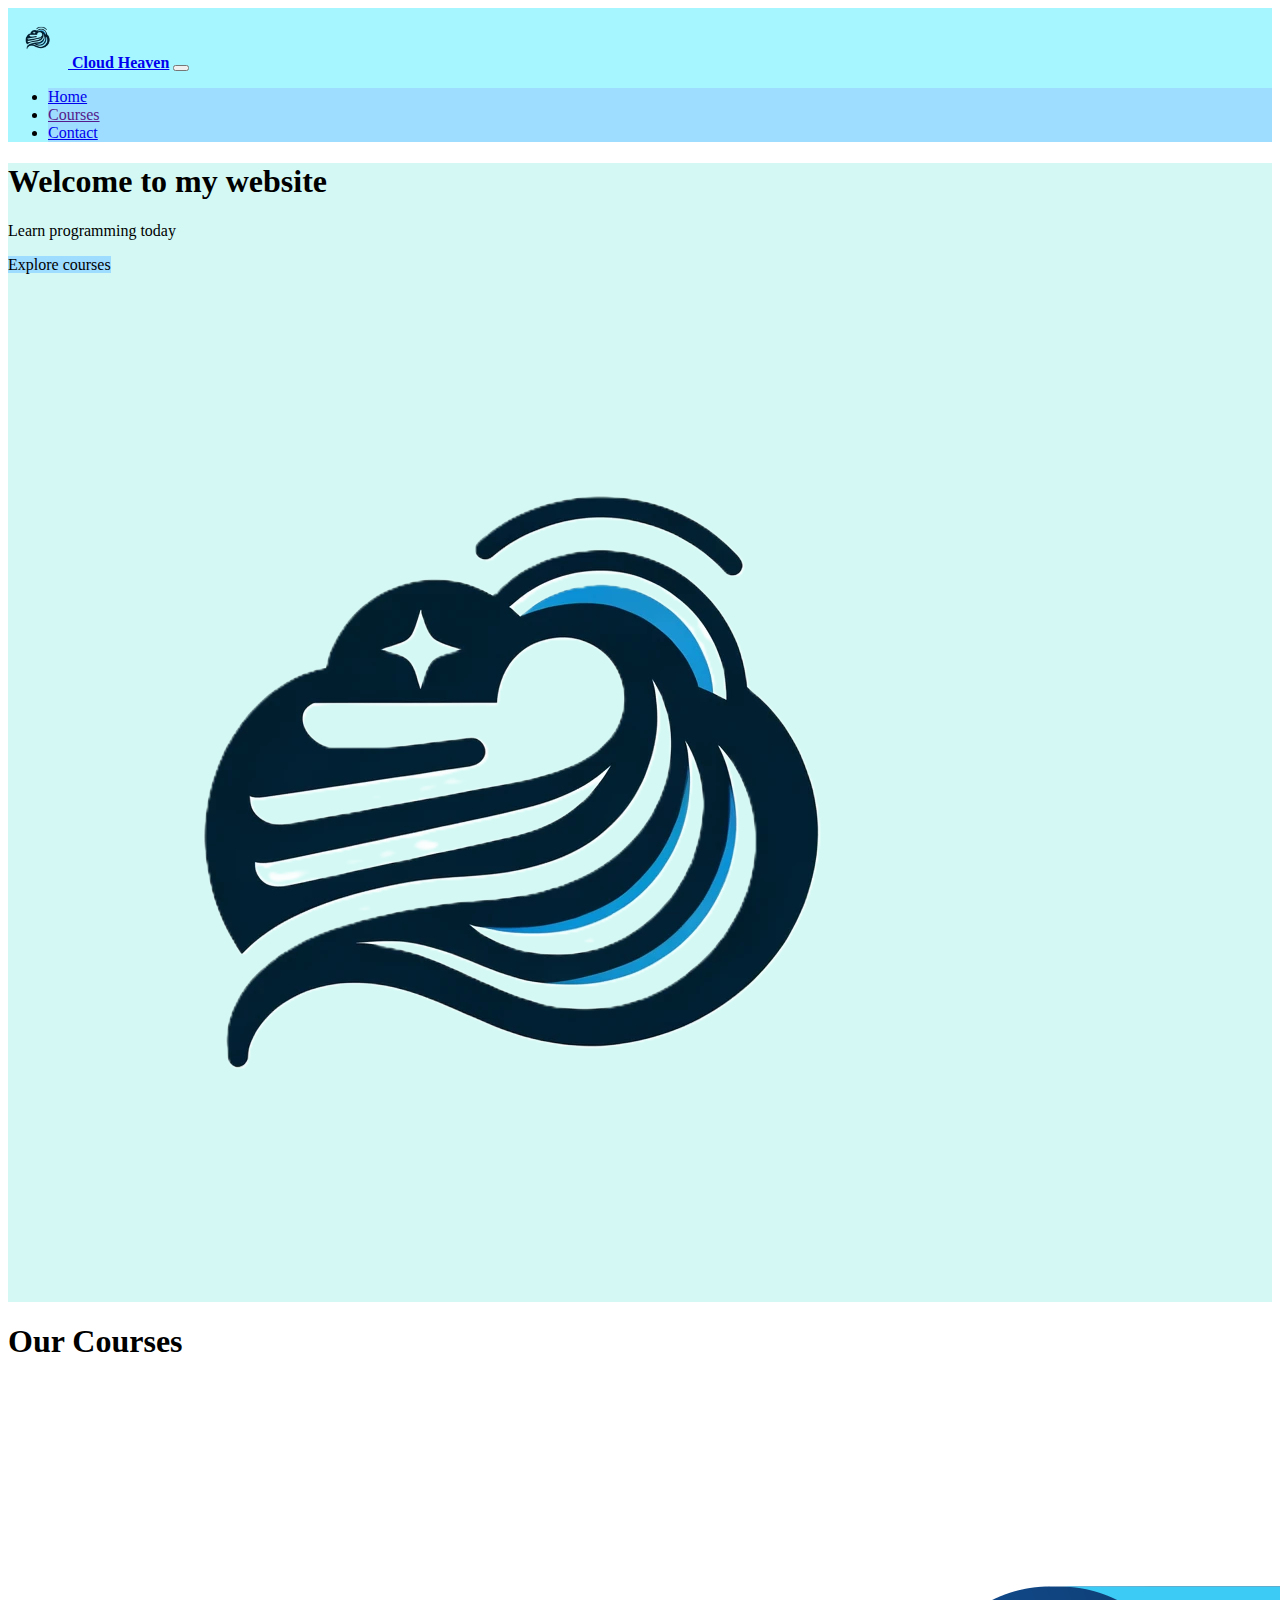
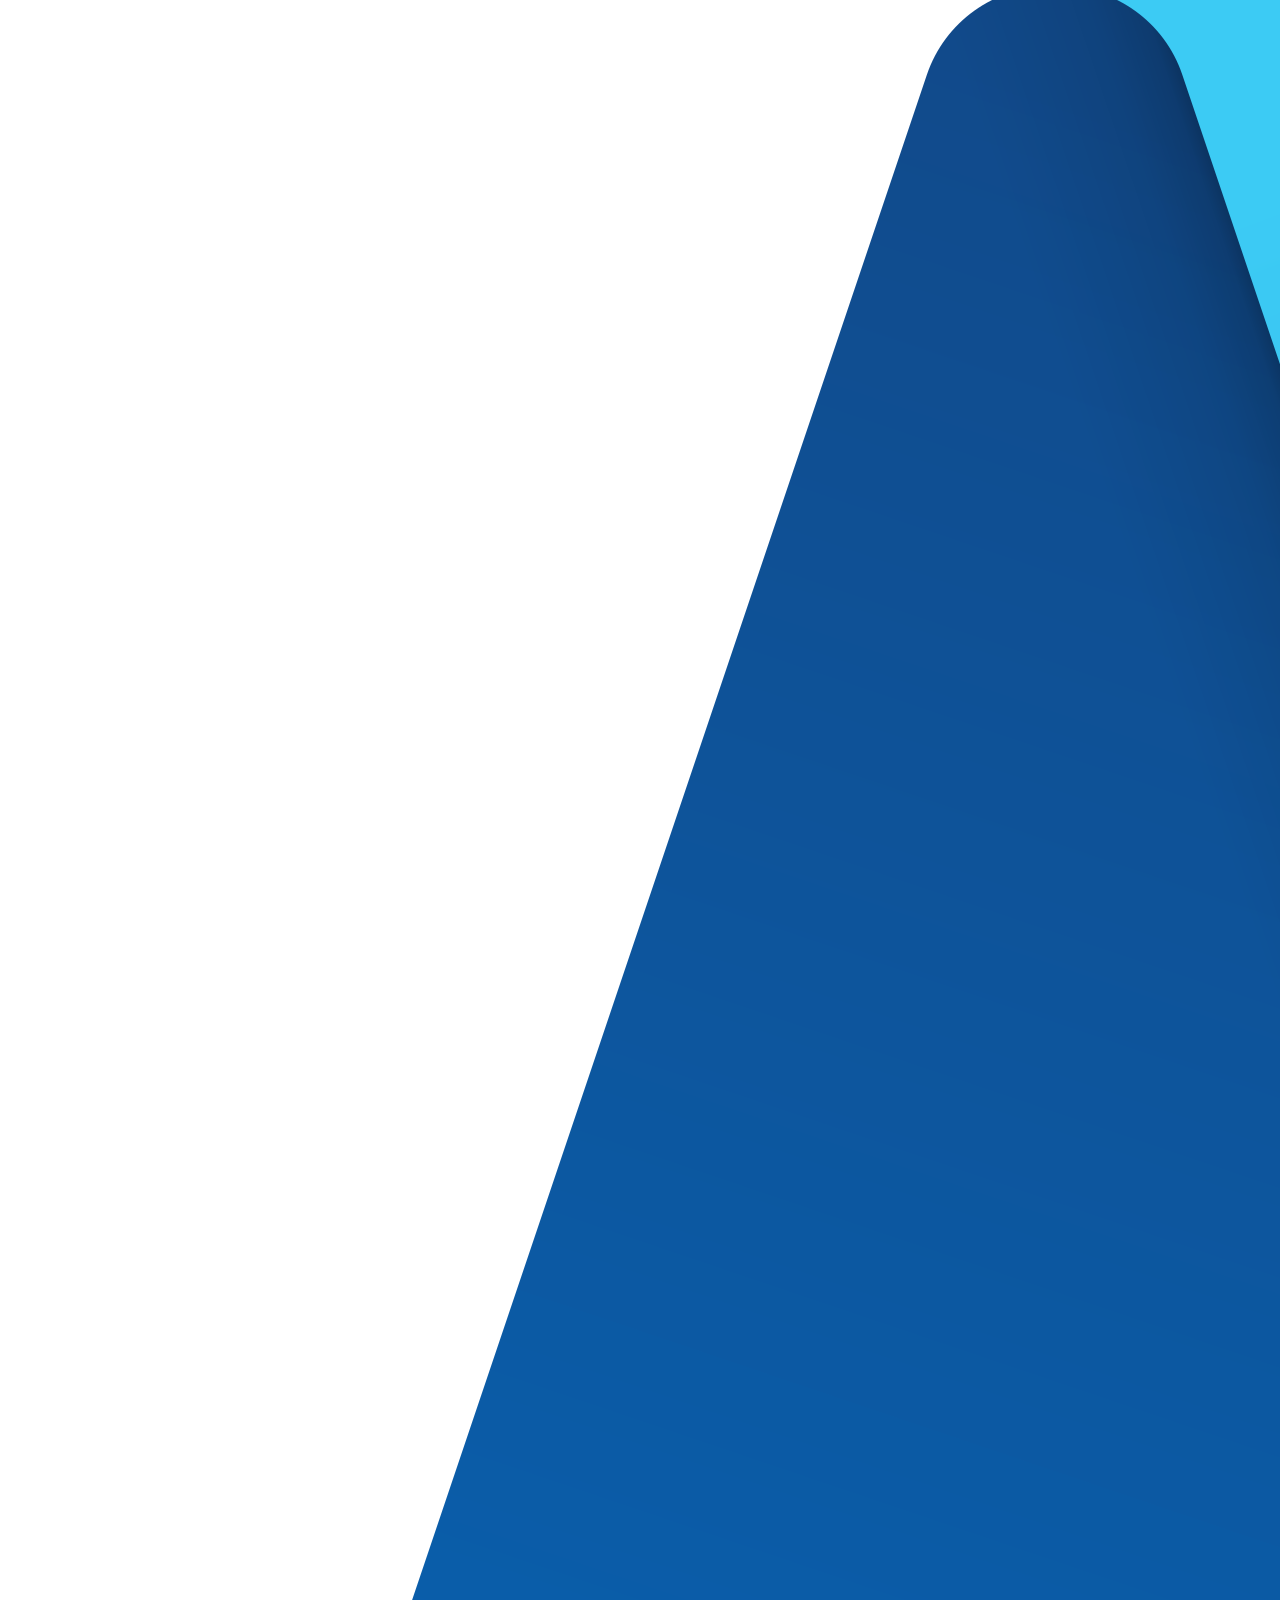
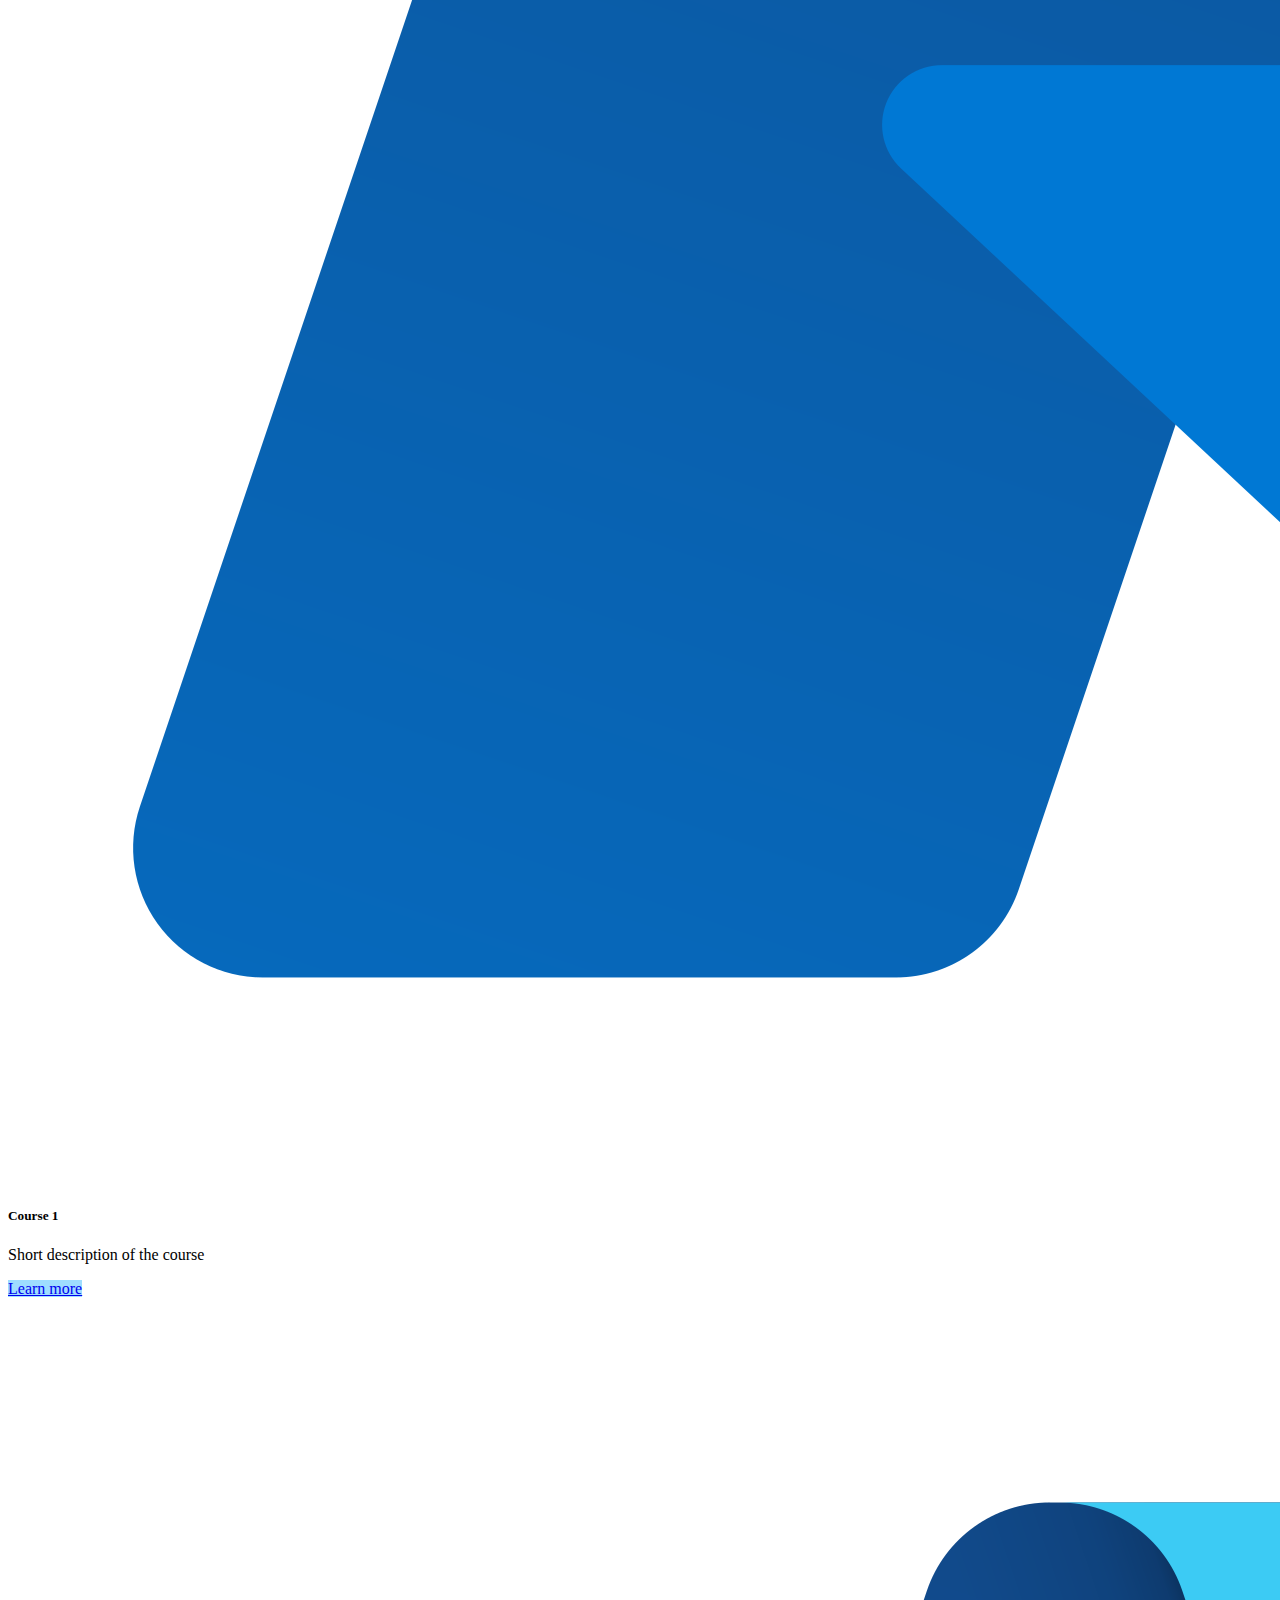
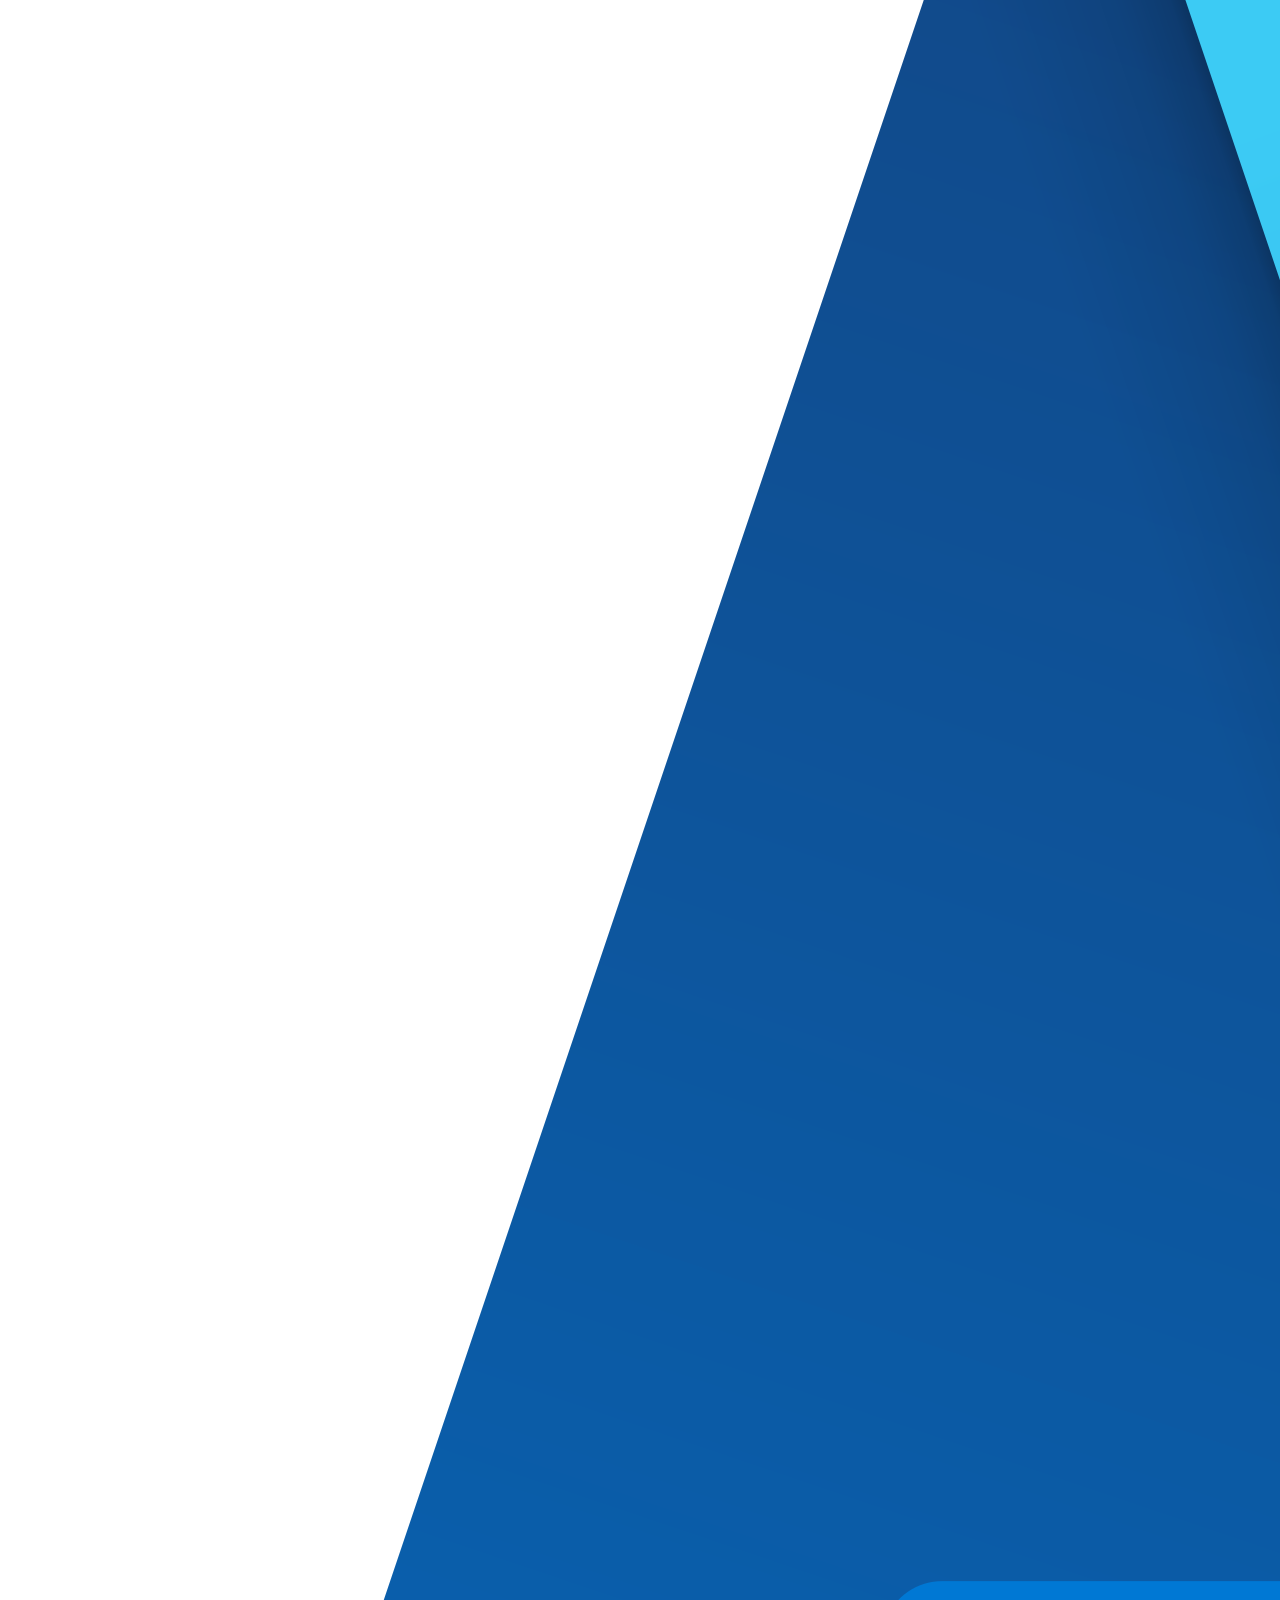
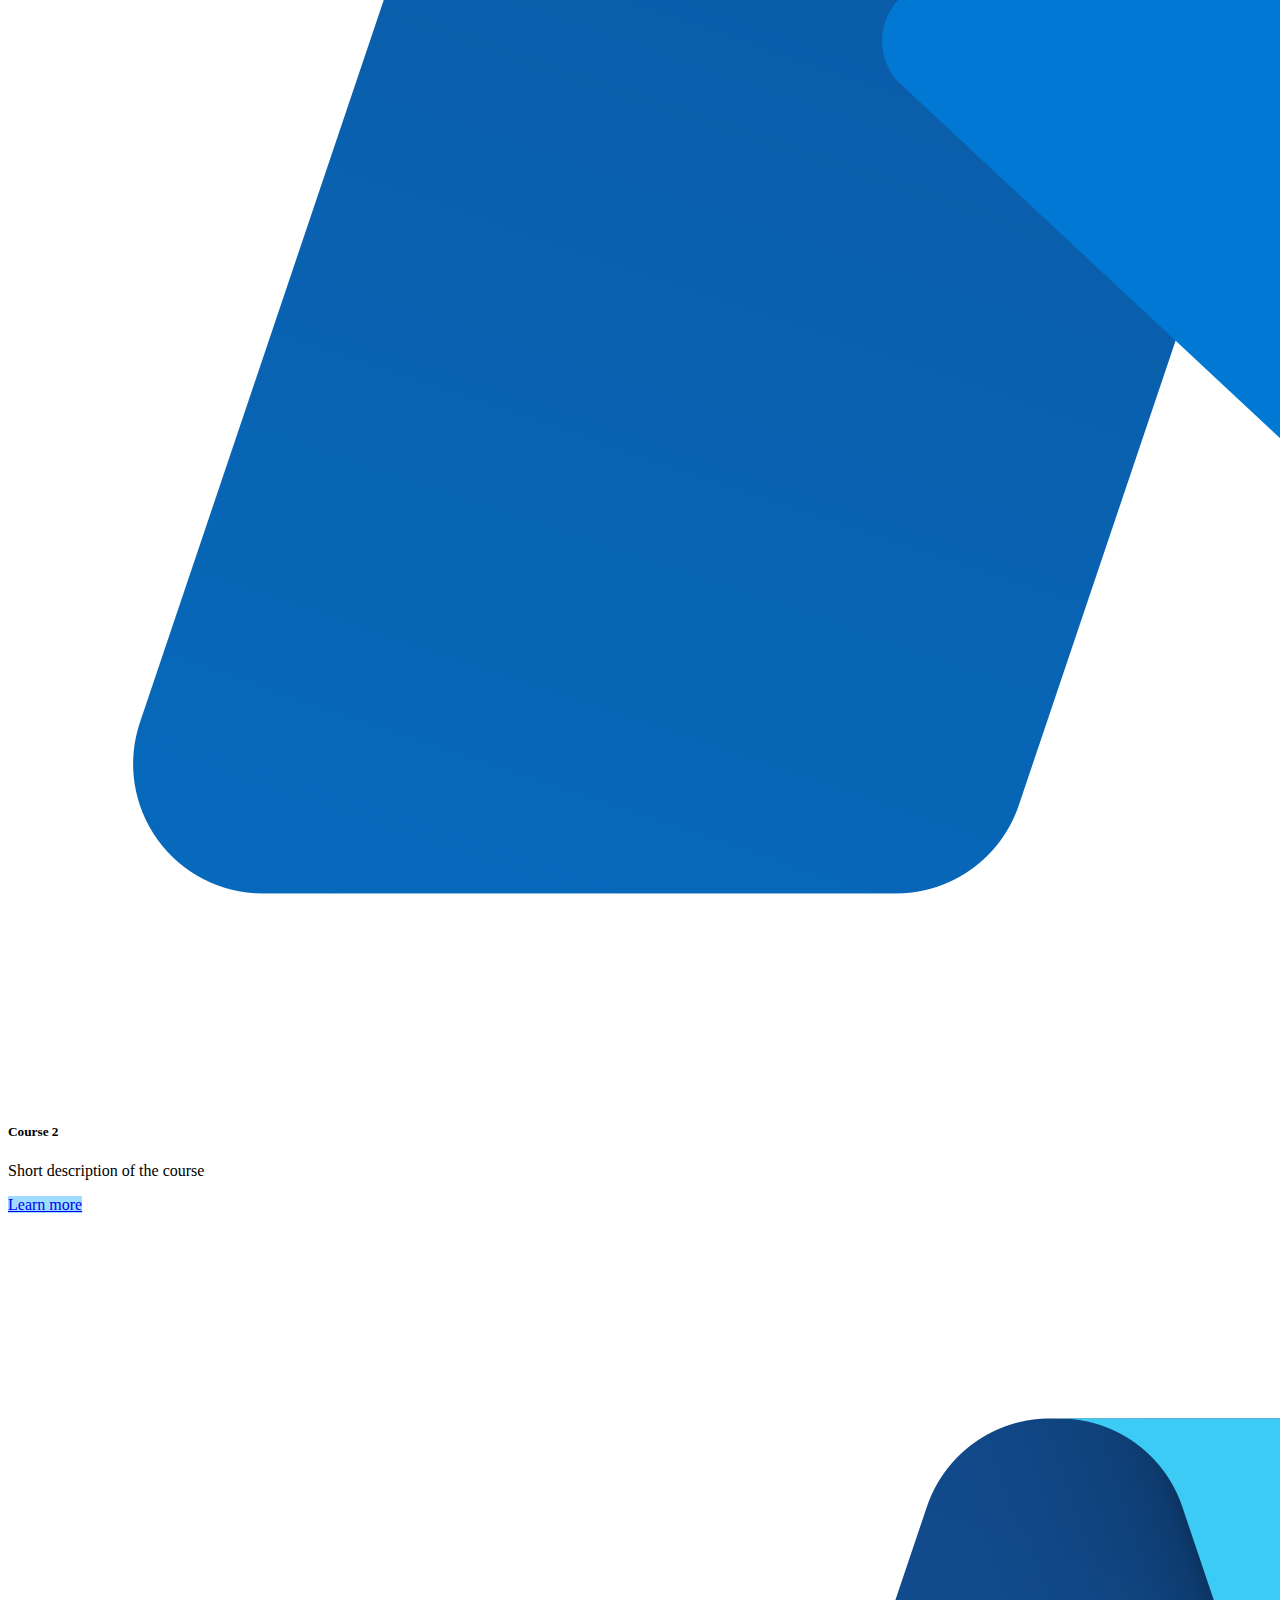
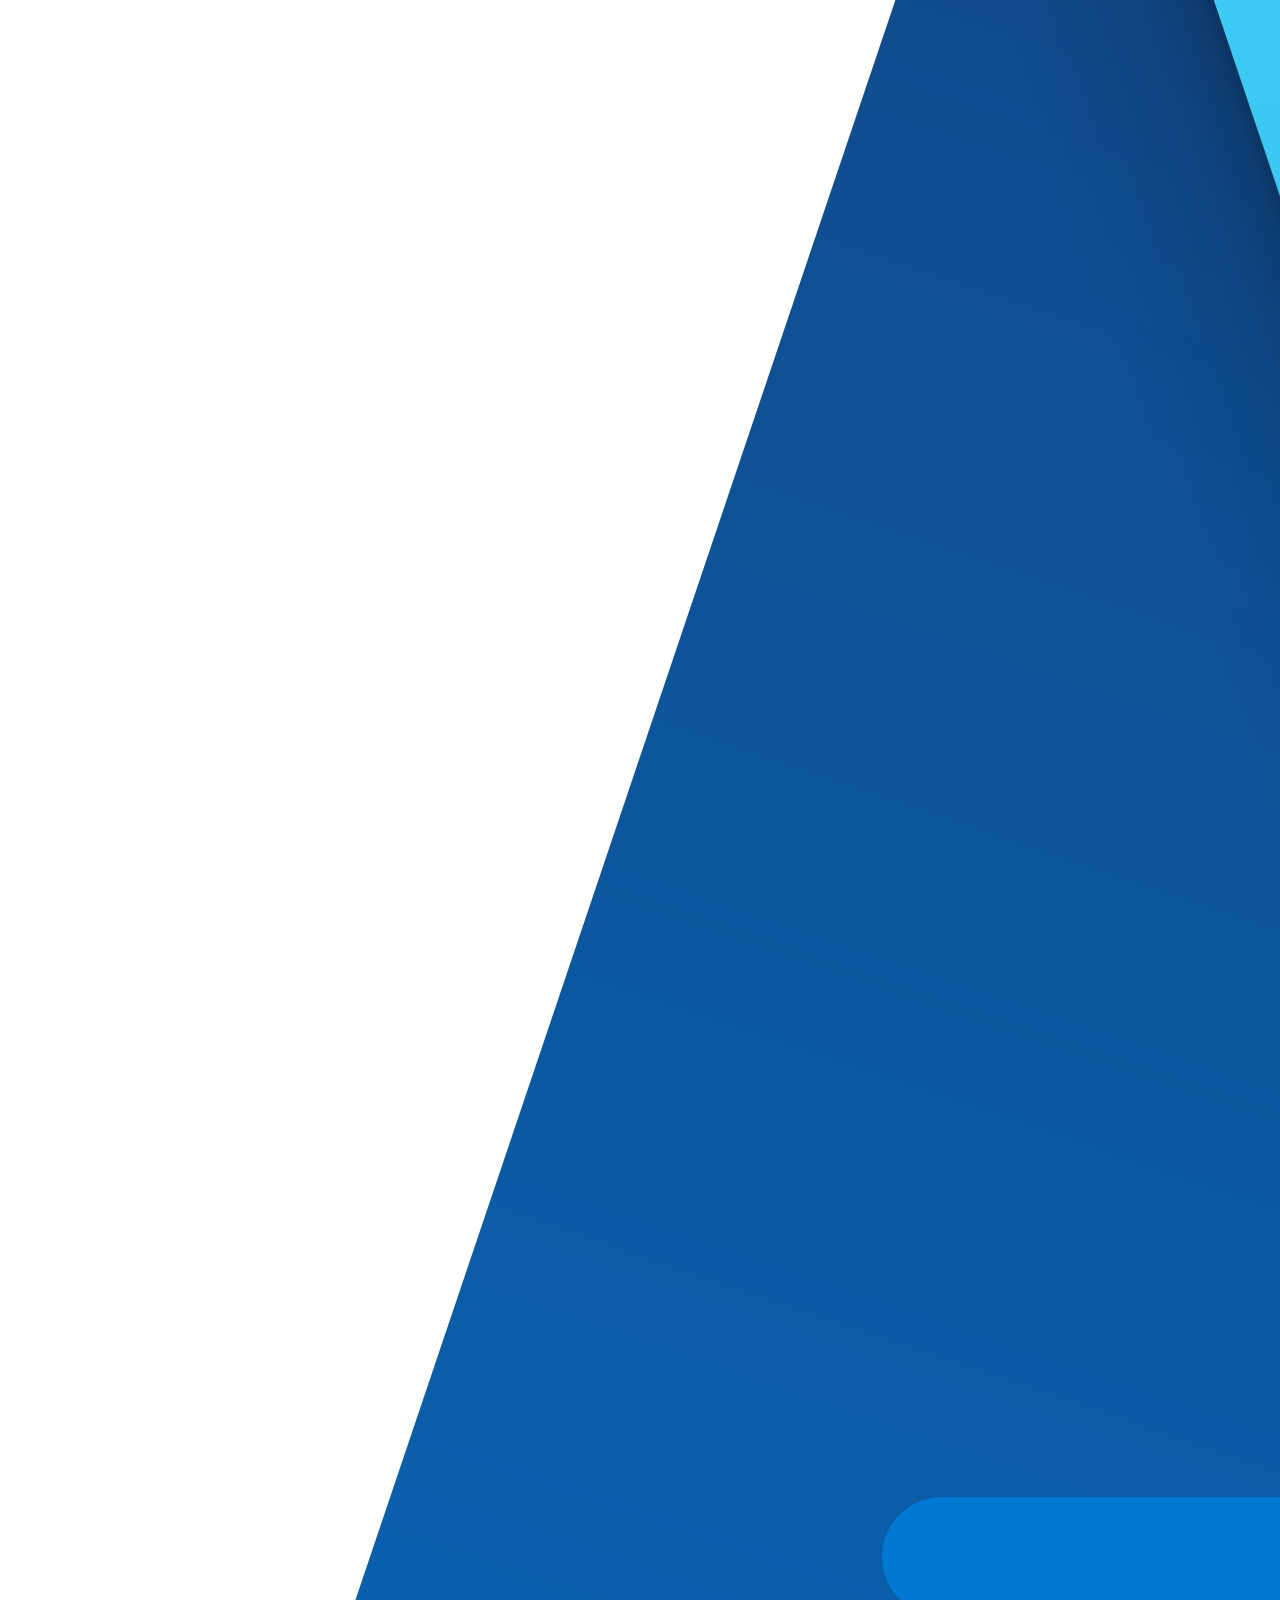
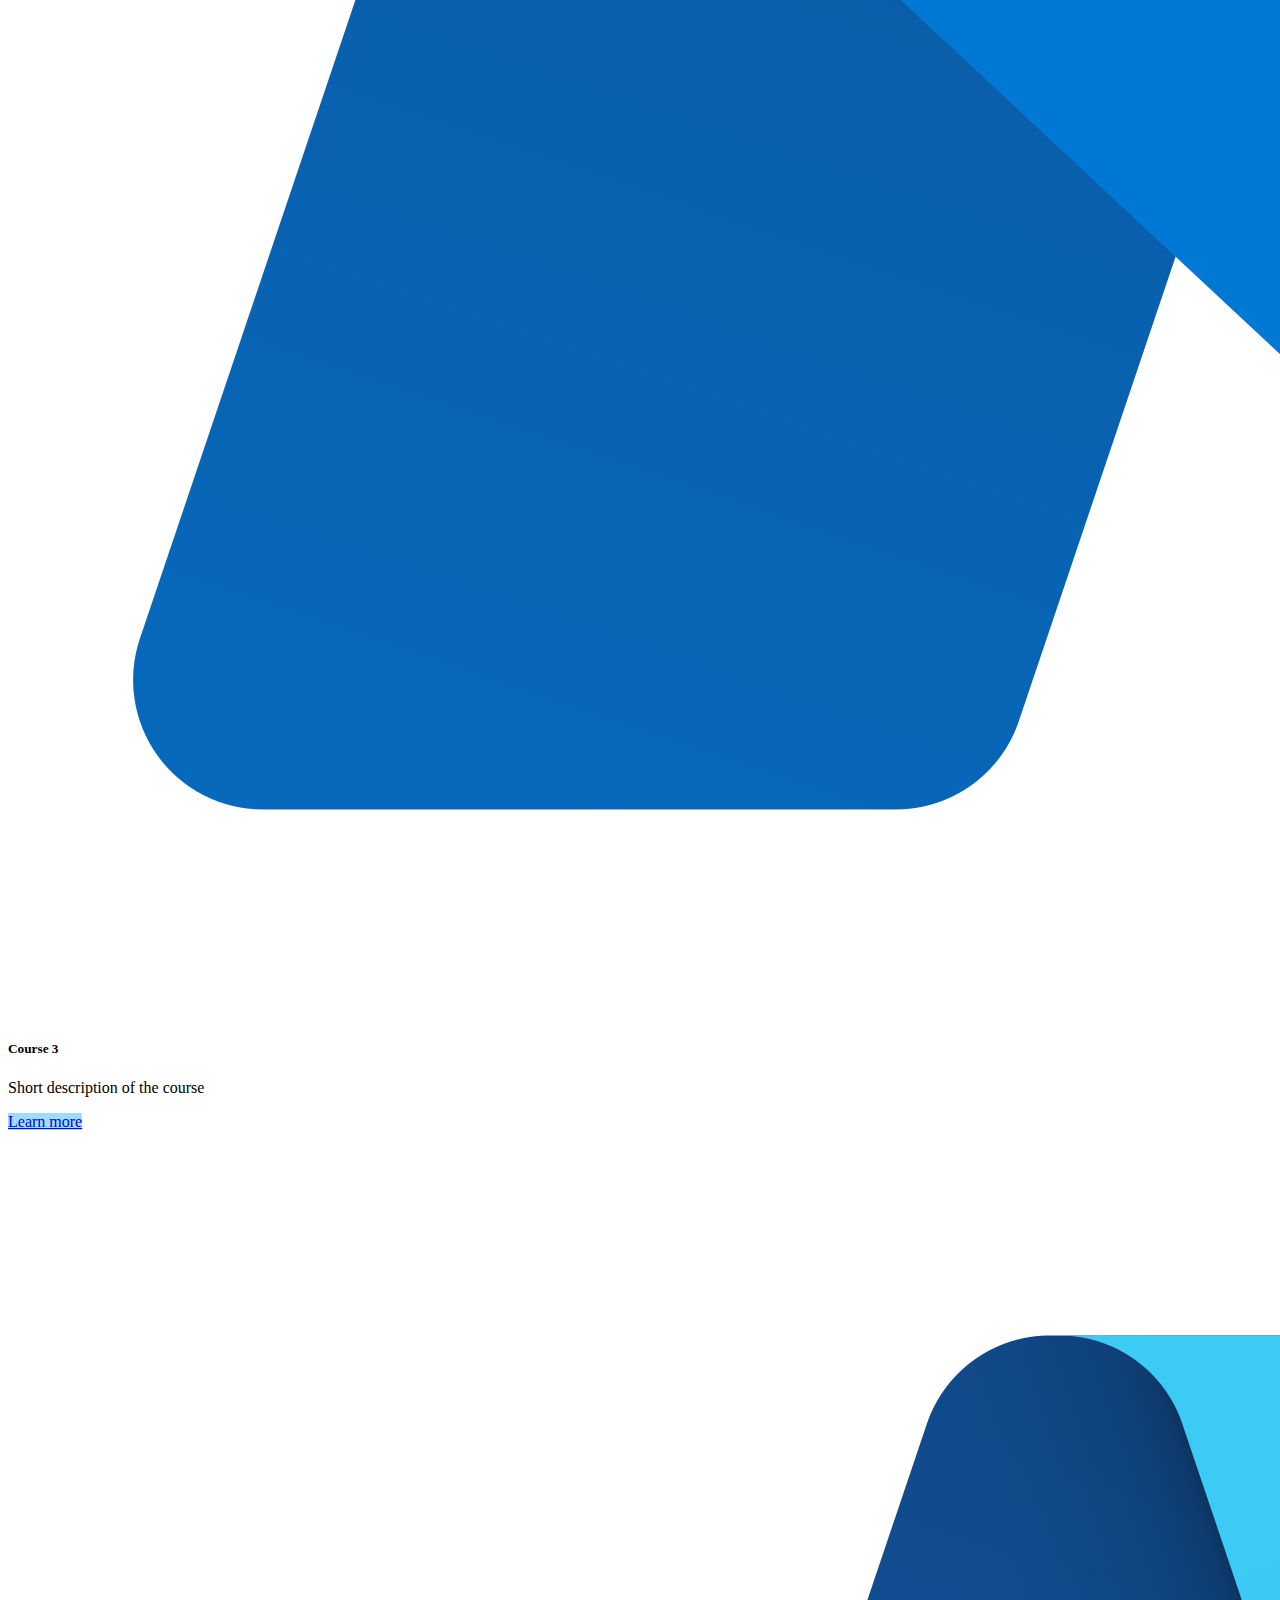
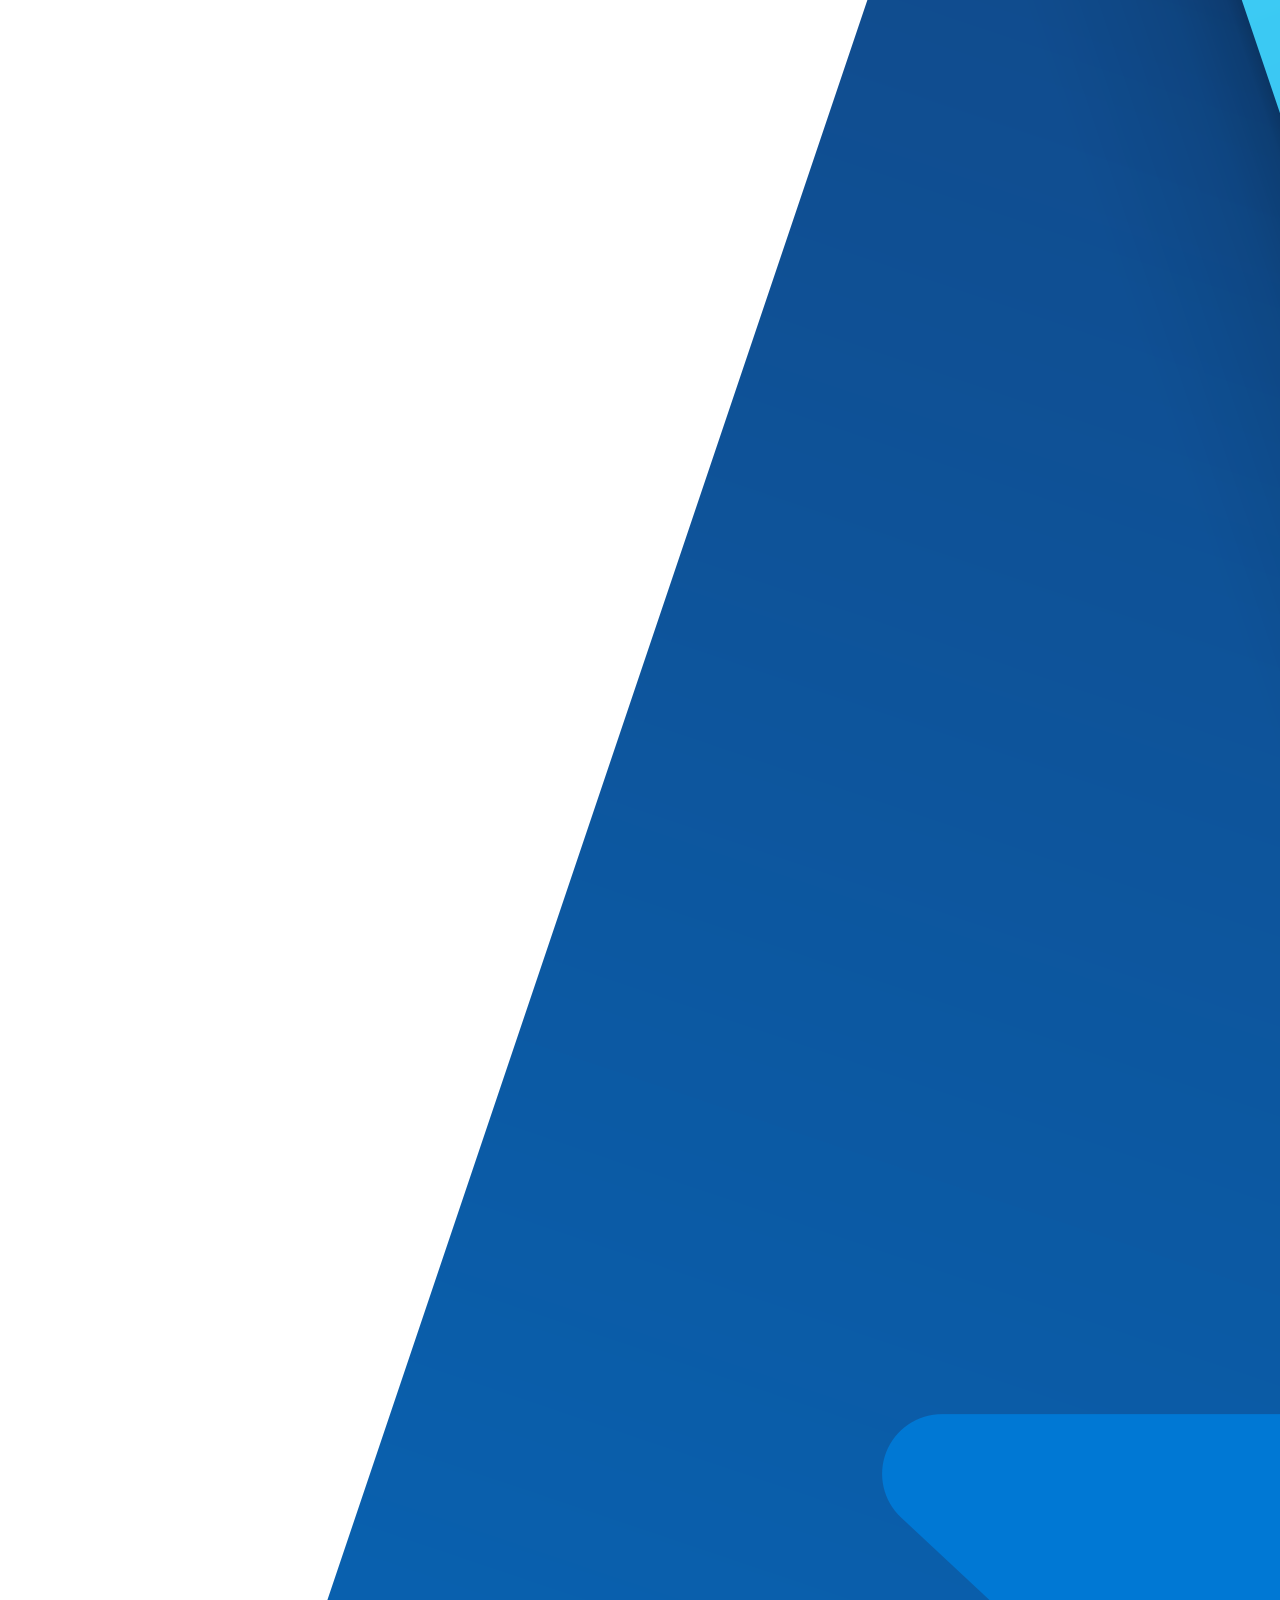
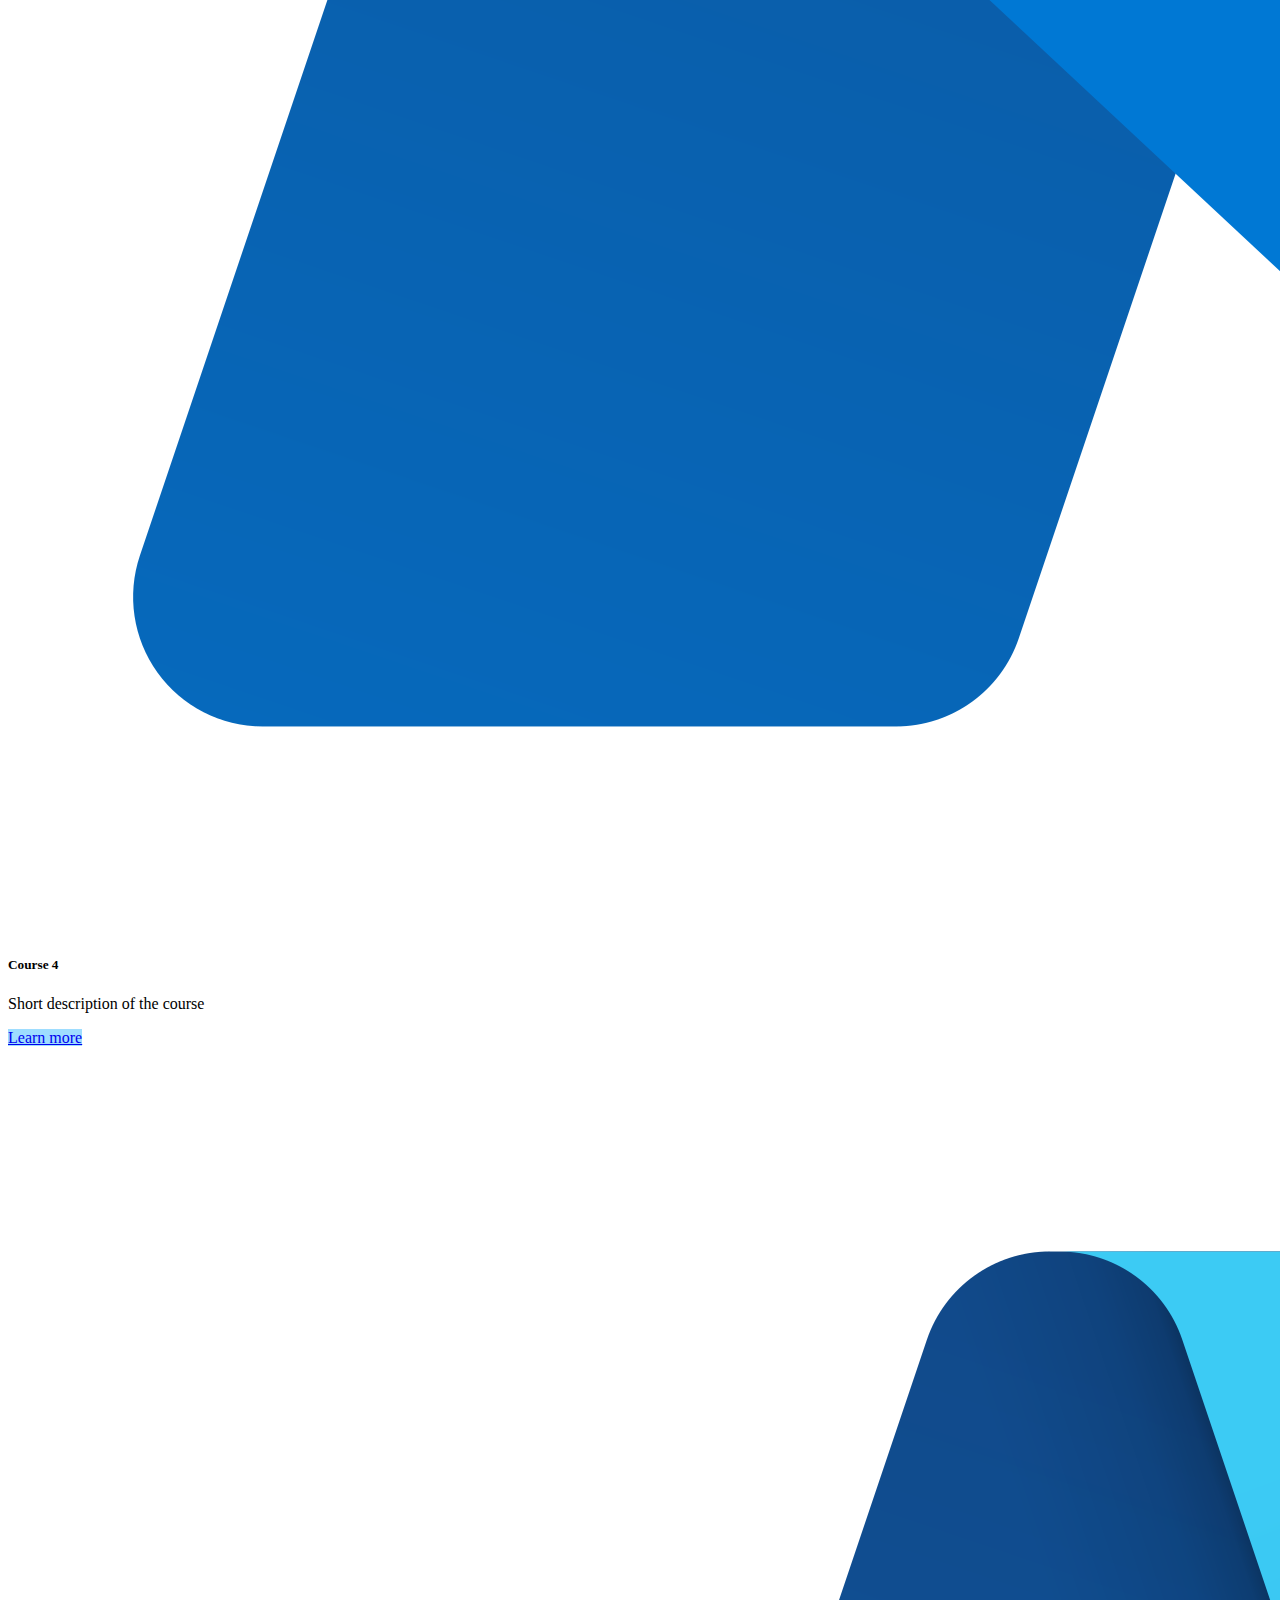
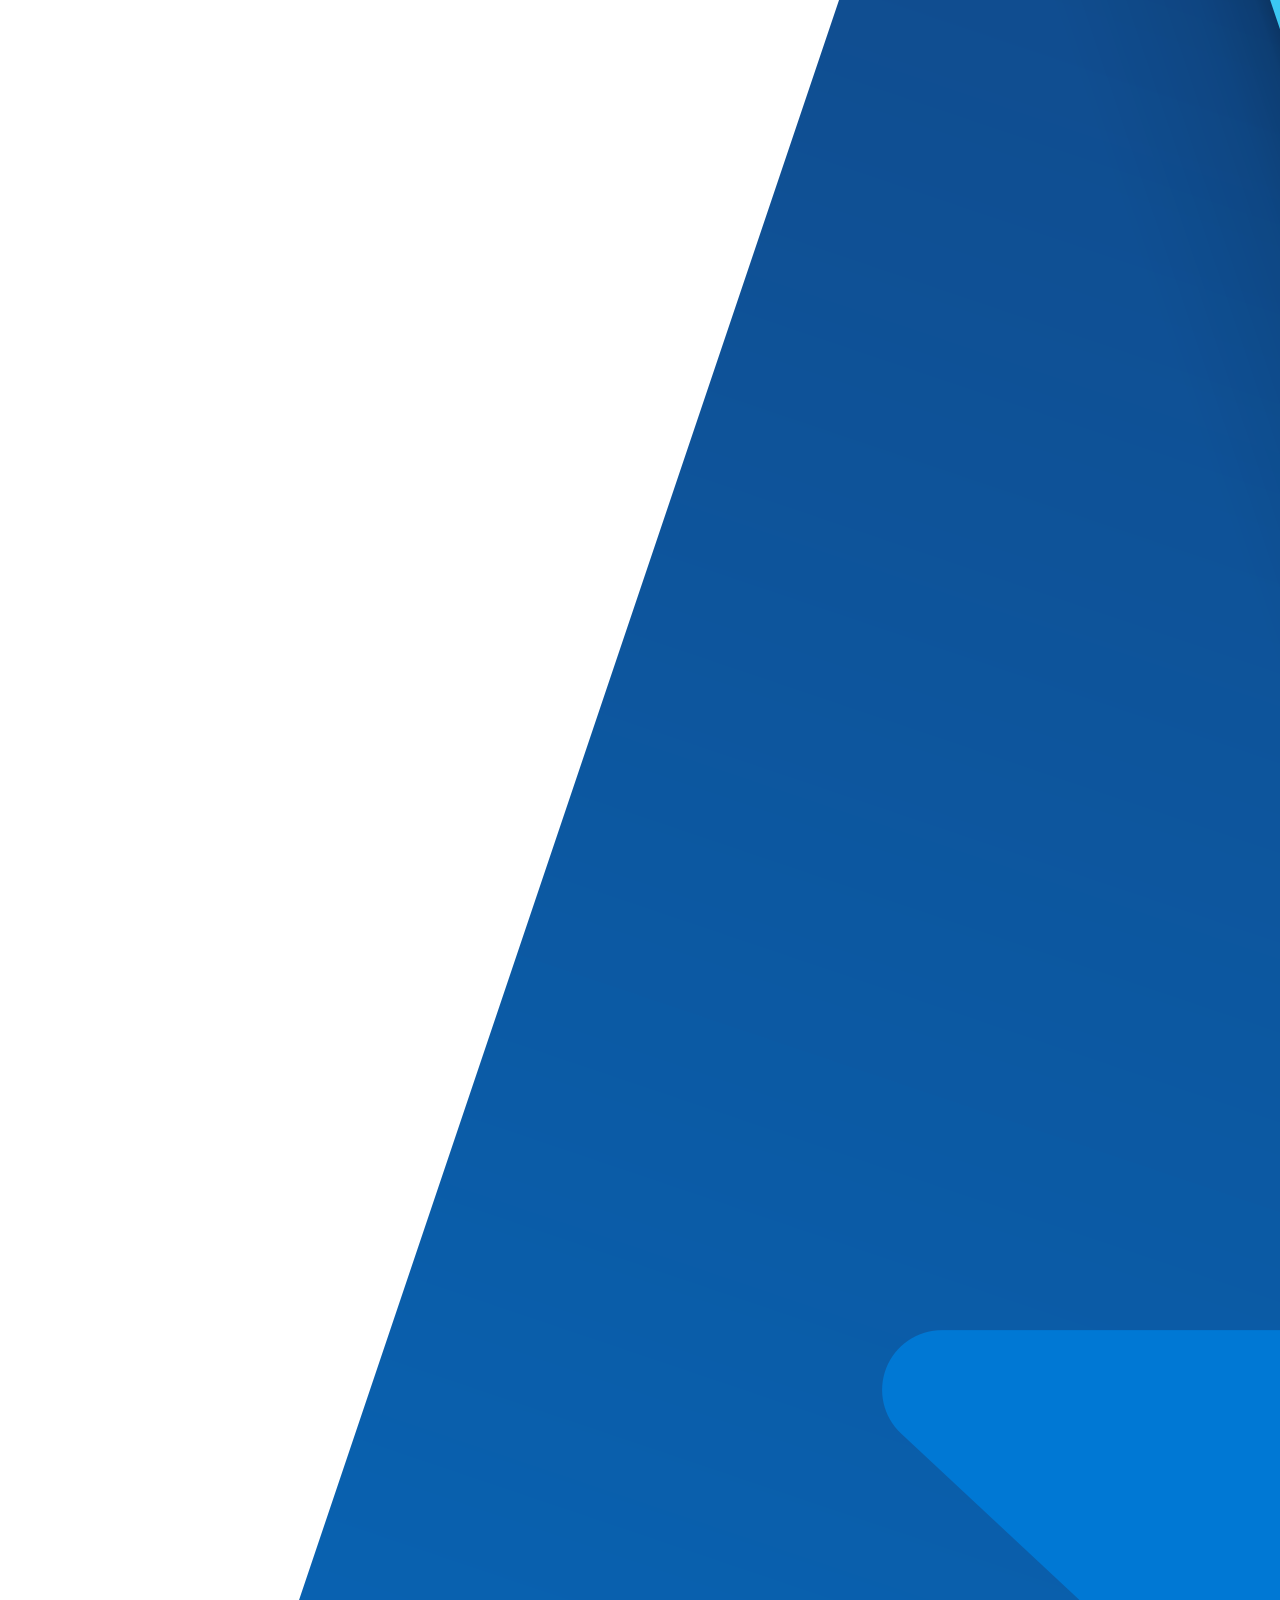
<file: index.html>
<!DOCTYPE html>
<html lang="en">
<head>
    <meta charset="UTF-8">
    <meta name="viewport" content="width=device-width, initial-scale=1.0">
    <title>Document</title>
    <link href="https://cdn.jsdelivr.net/npm/bootstrap@5.3.2/dist/css/bootstrap.min.css" rel="stylesheet" integrity="sha384-T3c6CoIi6uLrA9TneNEoa7RxnatzjcDSCmG1MXxSR1GAsXEV/Dwwykc2MPK8M2HN" crossorigin="anonymous">
    <link rel="stylesheet" href="styles.css">
</head>
<body>
    <!-- Navbar -->

    <nav class="navbar navbar-expand-lg">
        <div class="container-fluid navbar-background">
            <a class="navbar-brand display-1 navbar-font" href="index.html">
                <img src="images/logo.png" alt="logo" class="navbar-logo">
            </a>
          <a class="navbar-brand display-1 navbar-font" href="index.html"><strong>Cloud Heaven</strong></a>
          <button class="navbar-toggler" type="button" data-bs-toggle="collapse" data-bs-target="#navbarNav" aria-controls="navbarNav" aria-expanded="false" aria-label="Toggle navigation">
            <span class="navbar-toggler-icon"></span>
          </button>
          <div class="collapse navbar-collapse" id="navbarNav">
            <ul class="navbar-nav">
              <li class="nav-item btn btn-color m-1">
                <a class="nav-link active" aria-current="page" href="#">Home</a>
              </li>
              <li class="nav-item btn btn-color m-1">
                <a class="nav-link" href="">Courses</a>
              </li>
              <li class="nav-item btn btn-color m-1">
                <a class="nav-link" href="#">Contact</a>
              </li>
            </ul>
          </div>
        </div>
      </nav>


    <!-- Home page -->
      <section id="#" class="d-flex align-items-center bg-section1-color" style="min-height: 100vh;">
        <div class="p-3 mb-3 rounded-3 w-100">
            <div class="container h-100">
                <div class="row h-100 align-items-center">
                    <!-- Left column-->
                    <div class="col-12 col-md-6">
                        <h1 class="display-4">Welcome to my website</h1>
                        <p class="lead">Learn programming today</p>
                        <a class="btn btn-color">Explore courses</a>
                    </div>
                    <!-- Right column-->
                    <div class="col-12 col-md-6">
                        <img src="images/logo.png" alt="logo" class="img-fluid">
                    </div>
                </div>
            </div>
        </div>
      </section>

    <!-- Courses -->
      <section id="courses" style="min-height: 100vh;">
        <div class="container mb-3">
            <h1 class="display-2 d-flex justify-content-center">Our Courses</h1>
            <div class="row d-flex justify-content-center py-2">
                <!-- 1 card -->
                <div class="col-12 col-md-6 col-lg-3">
                    <div class="card">
                        <img src="images/azure.png" alt="azure" class="card-img-top" style="width: auto;">
                        <div class="card-body">
                            <h5 class="card-title">Course 1</h5>
                            <p class="">Short description of the course</p>
                            <a href="#" class="btn btn-color">Learn more</a>
                        </div>
                    </div>
                </div>
                <!-- 2 card -->
                <div class="col-12 col-md-6 col-lg-3">
                    <div class="card">
                        <img src="images/azure.png" alt="azure" class="card-img-top" style="width: auto;">
                        <div class="card-body">
                            <h5 class="card-title">Course 2</h5>
                            <p class="">Short description of the course</p>
                            <a href="#" class="btn btn-color">Learn more</a>
                        </div>
                    </div>
                </div>
                <!-- 3 card-->
                <div class="col-12 col-md-6 col-lg-3">
                    <div class="card">
                        <img src="images/azure.png" alt="azure" class="card-img-top" style="width: auto;">
                        <div class="card-body">
                            <h5 class="card-title">Course 3</h5>
                            <p class="">Short description of the course</p>
                            <a href="#" class="btn btn-color">Learn more</a>
                        </div>
                    </div>
                </div>
            </div>
            <div class="row d-flex justify-content-center py-2">
                <div class="col-12 col-md-6 col-lg-3">
                    <div class="card">
                        <img src="images/azure.png" alt="azure" class="card-img-top" style="width: auto;">
                        <div class="card-body">
                            <h5 class="card-title">Course 4</h5>
                            <p>Short description of the course</p>
                            <a href="#" class="btn btn-color">Learn more</a>
                        </div>
                    </div>
                </div>
                <div class="col-12 col-md-6 col-lg-3">
                    <div class="card">
                        <img src="images/azure.png" alt="azure" class="card-img-top" style="width: auto;">
                        <div class="card-body">
                            <h5 class="card-title">Course 5</h5>
                            <p>Short description of the course</p>
                            <a href="#" class="btn btn-color">Learn more</a>
                        </div>
                    </div>
                </div>
                <div class="col-12 col-md-6 col-lg-3">
                    <div class="card">
                        <img src="images/azure.png" alt="azure" class="card-img-top" style="width: auto;">
                        <div class="card-body">
                            <h5 class="card-title">Course 6</h5>
                            <p>Short description of the course</p>
                            <a href="#" class="btn btn-color">Learn more</a>
                        </div>
                    </div>
                </div>
            </div>
        </div>
      </section>

    <!-- Contact -->
    <section id="contact" style="height: 100vh;">
        <div class="container shadow-sm bg-section2-color rounded">
            <h1 class="display-2 d-flex justify-content-center">Contact Us</h1>
            <p class="lead text-center">Have any questions? Don´t hesitate to contact us!</p>
            <div class="row d-flex justify-content-center py-2">
                <div class="col-12">
                    <label for="inputfn" class="form-label">First name</label>
                    <input type="text" class="form-control" id="inputfn" placeholder="First name">
                    <label for="inputln" class="form-label mt-2">Last name</label>
                    <input type="text" class="form-control" id="inputln" placeholder="Last name">
                    <label for="email" class="form-label mt-2">E-mail</label>
                    <input type="email" class="form-control" id="email" placeholder="name@example.com">
                    <label for="message" class="form-label mt-2">Your message</label>
                    <textarea class="form-control" id="message" rows="3"></textarea>
                    <button type="submit" class="btn btn-color mt-2">Send Message</button>
                </div>
            </div>
        </div>
    </section>
    <script src="https://cdn.jsdelivr.net/npm/bootstrap@5.3.2/dist/js/bootstrap.bundle.min.js" integrity="sha384-C6RzsynM9kWDrMNeT87bh95OGNyZPhcTNXj1NW7RuBCsyN/o0jlpcV8Qyq46cDfL" crossorigin="anonymous"></script>
</body>
</html>
</file>
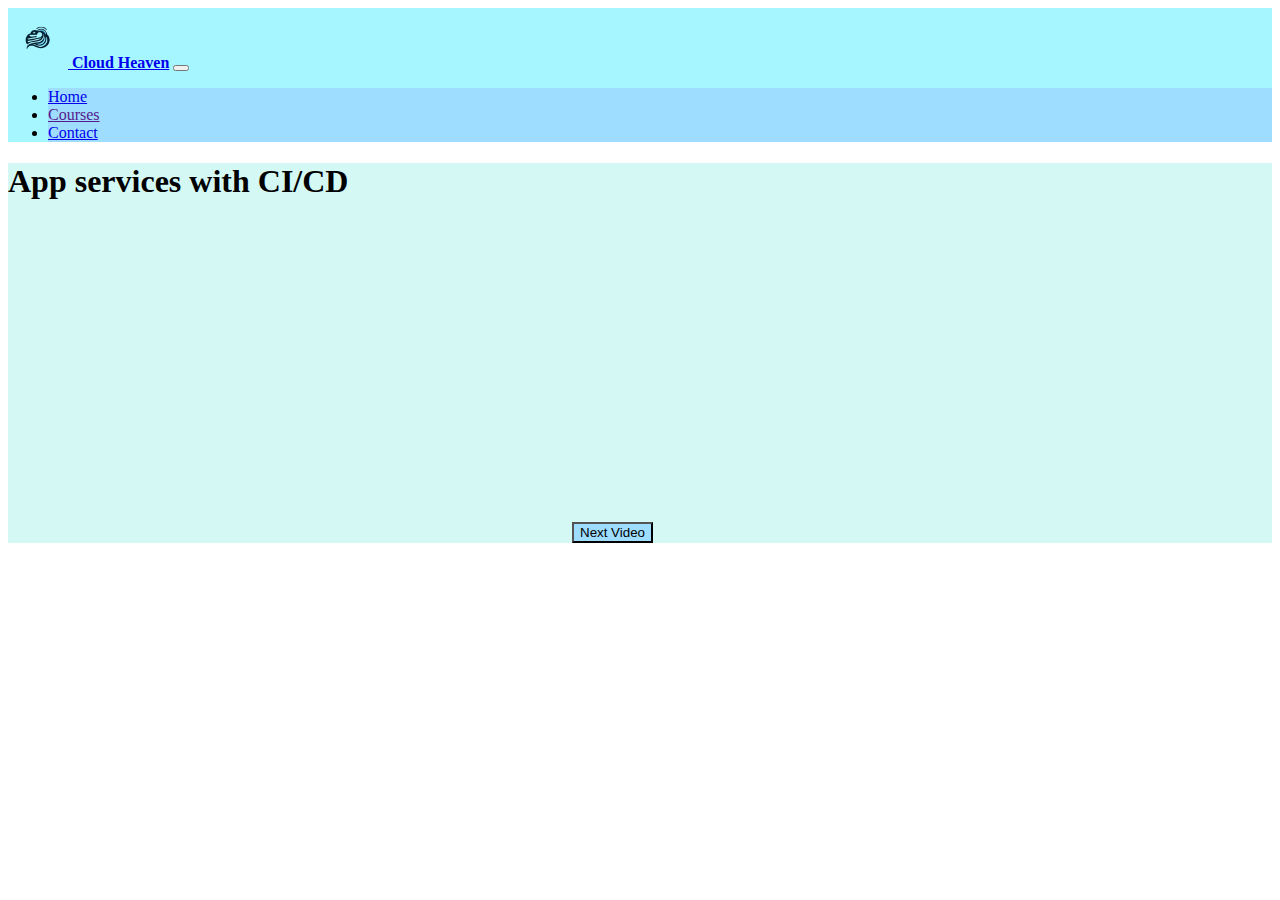
<file: courses.html>
<!DOCTYPE html>
<html lang="en">
<head>
    <meta charset="UTF-8">
    <meta name="viewport" content="width=device-width, initial-scale=1.0">
    <link href="https://cdn.jsdelivr.net/npm/bootstrap@5.3.2/dist/css/bootstrap.min.css" rel="stylesheet" integrity="sha384-T3c6CoIi6uLrA9TneNEoa7RxnatzjcDSCmG1MXxSR1GAsXEV/Dwwykc2MPK8M2HN" crossorigin="anonymous">
    <link rel="stylesheet" href="styles.css">
    <title>Document</title>
</head>
<body>
    <nav class="navbar navbar-expand-lg">
        <div class="container-fluid navbar-background">
            <a class="navbar-brand display-1 navbar-font" href="index.html">
                <img src="images/logo.png" alt="logo" class="navbar-logo">
            </a>
          <a class="navbar-brand display-1 navbar-font" href="index.html"><strong>Cloud Heaven</strong></a>
          <button class="navbar-toggler" type="button" data-bs-toggle="collapse" data-bs-target="#navbarNav" aria-controls="navbarNav" aria-expanded="false" aria-label="Toggle navigation">
            <span class="navbar-toggler-icon"></span>
          </button>
          <div class="collapse navbar-collapse" id="navbarNav">
            <ul class="navbar-nav">
              <li class="nav-item btn btn-color m-1">
                <a class="nav-link active" aria-current="page" href="#">Home</a>
              </li>
              <li class="nav-item btn btn-color m-1">
                <a class="nav-link" href="">Courses</a>
              </li>
              <li class="nav-item btn btn-color m-1">
                <a class="nav-link" href="#">Contact</a>
              </li>
            </ul>
          </div>
        </div>
      </nav>

      <section id="video-area" class="bg-section1-color">
        <h1 class="display-2" id="videoName"></h1>
        <iframe id="videoPlayer" width="560" height="315" src="" title="YouTube video player" frameborder="0" allow="accelerometer; autoplay; clipboard-write; encrypted-media; gyroscope; picture-in-picture; web-share" allowfullscreen></iframe>
        <button class="btn btn-color">Next Video</button>
      </section>

    <script src="https://cdn.jsdelivr.net/npm/bootstrap@5.3.2/dist/js/bootstrap.bundle.min.js" integrity="sha384-C6RzsynM9kWDrMNeT87bh95OGNyZPhcTNXj1NW7RuBCsyN/o0jlpcV8Qyq46cDfL" crossorigin="anonymous"></script>
    <script src="courses.js"></script>
</body>
</html>
</file>
<file: styles.css>
.navbar-background {
    background-color:#A6F6FF;
}
.btn-color {
    background-color: #9EDDFF;
}
.navbar-font{
    font-size: 60;
}
.navbar-logo {
    max-height: 40px;
    max-width: 40px;
    margin: 10px;
    background-color: #A6F6FF;
    
}
.bg-section1-color {
    background-color: #d4f9f5;
}
.bg-section2-color {
    background-color: #d8f6f3;
}
</file>
